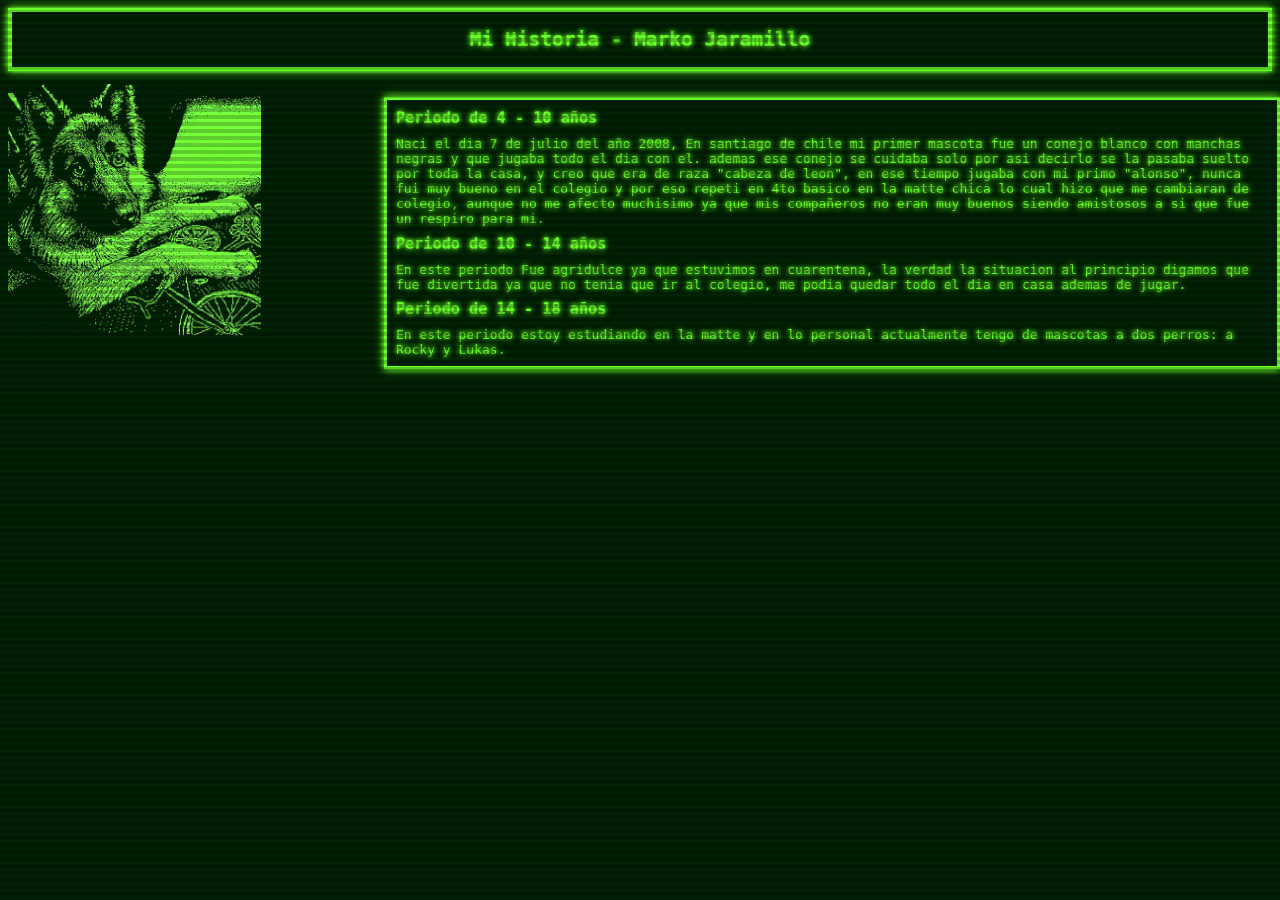
<file: MarkoJaramillo/mi_historia.html>
<!DOCTYPE html>
<html lang="en">
<head>
    <meta charset="UTF-8">
    <meta name="viewport" content="width=device-width, initial-scale=1.0">
    <title>Mi historia</title> <link rel="stylesheet" href="mi_historia.css">
    <div class="Lineas"></div>

</head>
<body>
    
    <Header>

        <h2>Mi Historia - Marko Jaramillo</h2>

    </Header>

    <main>
        <h3><strong>Periodo de 4 - 10 años</strong></h3>

        <p>
            Naci el dia 7 de julio del año 2008, En santiago de chile mi primer mascota fue un conejo blanco con manchas negras
            y que jugaba todo el dia con el. ademas ese conejo se cuidaba solo por asi decirlo se la pasaba suelto por toda la casa,
            y creo que era de raza "cabeza de leon", en ese tiempo jugaba con mi primo "alonso",
            nunca fui muy bueno en el colegio y por eso repeti en 4to basico en la matte chica lo cual hizo que me cambiaran de colegio,
            aunque no me afecto muchisimo ya que mis compañeros no eran muy buenos siendo amistosos a si que fue un respiro para mi.
        </p>
        <h3><strong>Periodo de 10 - 14 años</strong></h3>

        <p>
            En este periodo Fue agridulce ya que estuvimos en cuarentena, la verdad la situacion al principio
            digamos que fue divertida ya que no tenia que ir al colegio, me podia quedar todo el dia en casa ademas de jugar.
            
        </p>

        <h3><strong>Periodo de 14 - 18 años</strong></h3>

        <p>
            En este periodo estoy estudiando en la matte y en lo personal actualmente tengo de mascotas a dos perros: a Rocky y Lukas.
        </p>
    </main>


    <div class="imagen">
        <img src="Rocky.jpeg" alt="" >
    </div>







</body>
</html>
</file>
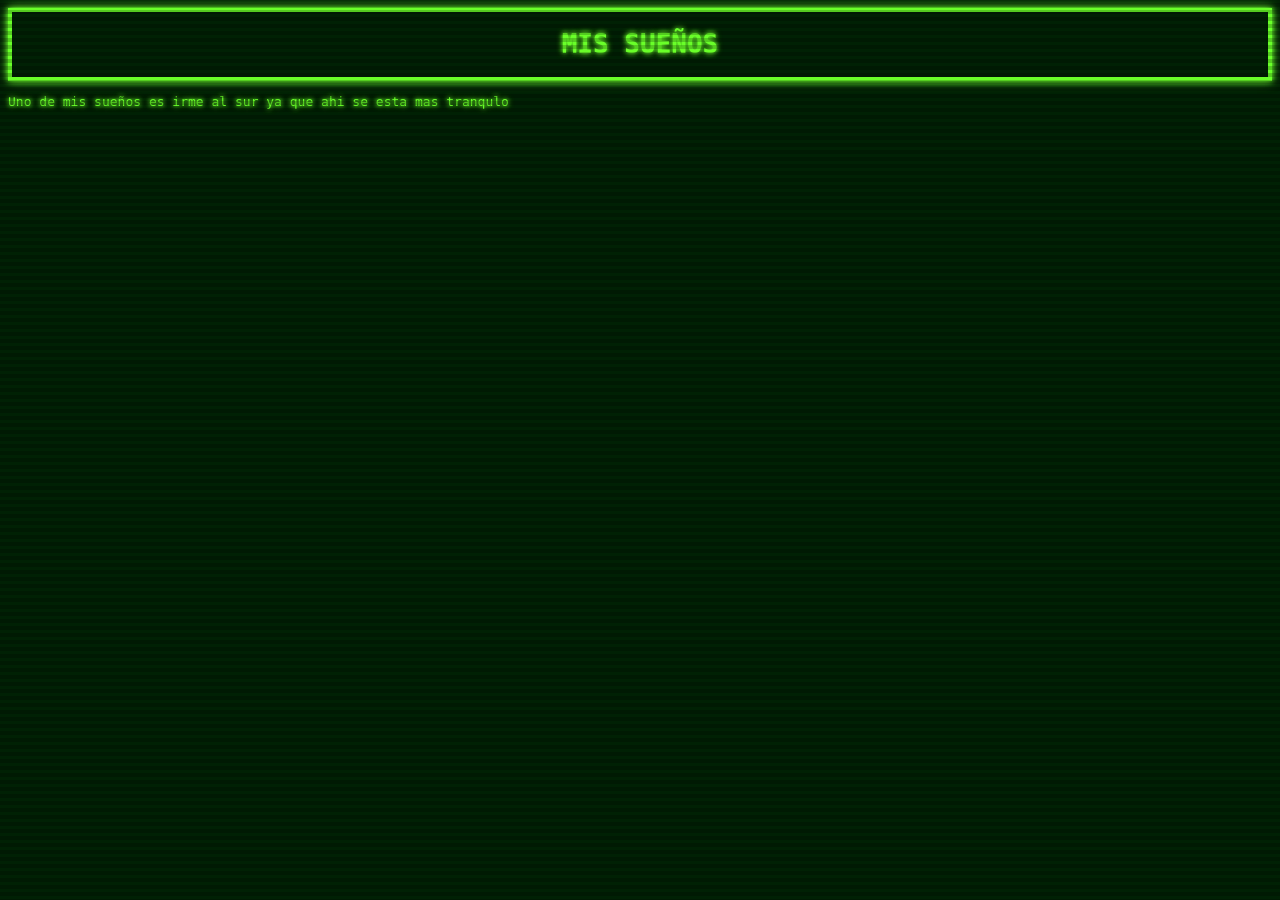
<file: MarkoJaramillo/mis_suenos.html>
<!DOCTYPE html>
<html lang="en">
<head>
    <meta charset="UTF-8">
    <meta name="viewport" content="width=device-width, initial-scale=1.0">
    <title>Mis Sueños</title> <link rel="stylesheet" href="mis_suenos.css">
    <div class="Lineas"></div>
</head>
<body>

    <header>
        <h1>MIS SUEÑOS</h1>
    </header>
    
    <main>
        <section>
            <p>Uno de mis sueños es irme al sur ya que ahi se esta mas tranqulo</p>
        </section>

        <section>
            <p></p>
        </section>
        
    </main>
</body>
</html>
</file>
<file: MarkoJaramillo/mi_historia.css>
* {
    background-color: rgb(0, 33, 4);
    color: rgb(105, 255, 41);
    font-family: monospace;
    text-shadow: 0 0 4px rgb(105, 255, 41), 0 0 6px rgb(105, 255, 41);
    border-color: rgb(105, 255, 41);
    scrollbar-width: none;
}

header {
    border: 4px solid rgb(105, 255, 41);
    box-shadow: 0 0 5px rgb(105, 255, 41), 0 0 10px rgb(105, 255, 50);
    
    text-align: center;
}

main {
    margin-top: 2%;
    Position: absolute;
    left: 30%;
    Border: 3px solid rgb(105,255,41);
    box-shadow: 0 0 5px rgb(105, 255, 41), 0 0 10px rgb(105, 255, 41) ;


}

p, h3 {
    margin:1%;
}

.Lineas {
    position: fixed;
    
    top: 0; left: 0; width: 100%; height: 100%;
    background: linear-gradient(
        to bottom,
        rgba(255,255,255,0) 50%,
        rgba(0,0,0,0.2) 50%
    );
    background-size: 100% 7px;
    pointer-events: none;
    z-index: 10;}

    .imagen > img {
        width: 20%;
        height: 25%;
        filter: brightness(145%);
        margin-top: 1%;
        display: flex;
    }

    ::selection {
        background-color: rgb(105, 255, 41);
        color: rgb(0, 33, 4);
    }
</file>
<file: MarkoJaramillo/mis_suenos.css>
* {
    background-color: rgb(0, 33, 4);
    color: rgb(105, 255, 41);
    font-family: monospace;
    text-shadow: 0 0 4px rgb(105, 255, 41), 0 0 6px rgb(105, 255, 41);
    border-color: rgb(105, 255, 41);
    scrollbar-width: none;
}

header {
    border: 4px solid rgb(105, 255, 41);
    box-shadow: 0 0 5px rgb(105, 255, 41), 0 0 10px rgb(105, 255, 50);
    
    text-align: center;
}

.Lineas {
    position: fixed;
    
    top: 0; left: 0; width: 100%; height: 100%;
    background: linear-gradient(
        to bottom,
        rgba(255,255,255,0) 50%,
        rgba(0,0,0,0.2) 50%
    );
    background-size: 100% 7px;
    pointer-events: none;
    z-index: 10;}
</file>
